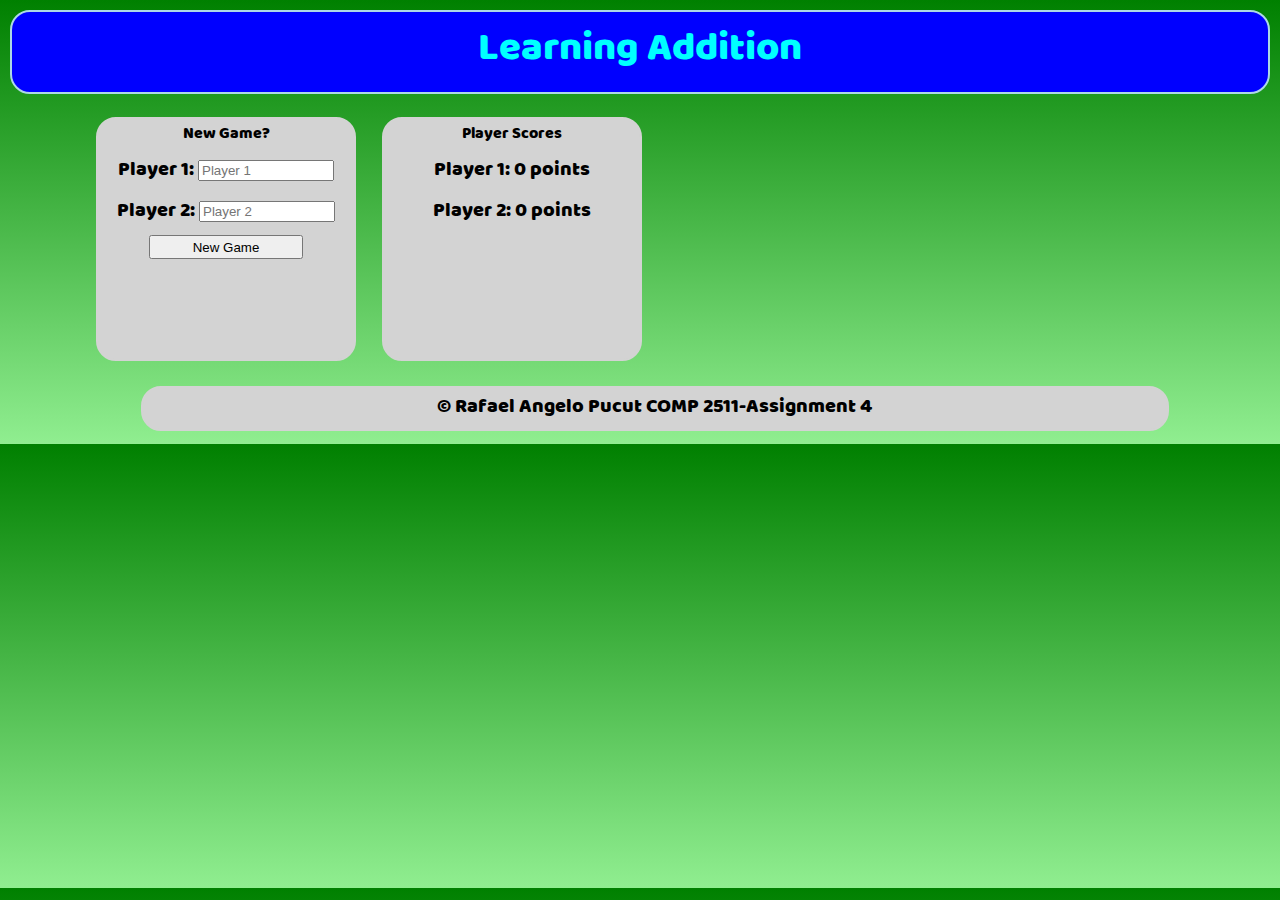
<file: index.html>
<!doctype html>
<html>
<head lang="en">
    <meta charset="utf-8">
    <meta name="viewport" content="width=device-width"/>
    <title>Assignment 3 Advanced CSS GAME</title>
    <link rel="stylesheet" type="text/css" href="styles/main.css">
    <link rel="stylesheet" type="text/css" href="styles/desktop.css" media="only screen and (min-width: 481px)">
    <link rel="stylesheet" type="text/css" href="styles/mobile.css" media="only screen and (max-width: 480px)">
    <script src="https://ajax.googleapis.com/ajax/libs/jquery/3.2.0/jquery.min.js"></script>
    <script src="scripts/jscript.js"></script>
</head>

<body>
    
    <div id="header"> <!--Header-->
        <h1>Learning Addition</h1>
    </div>
    
    <div class="top" id="newInfo"> <!--New Game Player ID FORM-->
        
            <h2>New Game?</h2>
            <form method="post" action="http://ins.mtroyal.ca/~nkhemka/process.php">
                <p>
                    <label>Player 1:</label>
                    <input type="text" name="player1" placeholder="Player 1">
                </p>
                <p>
                    <label>Player 2:</label>
                    <input type="text" name="player2" placeholder="Player 2">
                </p>
                <button type="submit" value="submit" class="newButton" id="restartGame">New Game</button>
            </form>
        
    </div>
    
    <div class="top hide" id="playerMove"> <!--Player Moves-->
        <h2><span id="current">Player 1</span>'s Move</h2>
        <p>
            Sum to beat: <span id="beatSum">0</span>
        </p>
    </div>
    
    <div class="top" id="playerScore"> <!--Player Score-->
        <h2>Player Scores</h2>
        <p><span id="p1name">Player 1</span>: <span id="score1">0</span> points</p>
        <p><span id="p2name">Player 2</span>: <span id="score2">0</span> points</p>
    </div>
    
    <div class="top hide" id="endArea"> <!--End Area--> <!--buttons dont need forms in order to function-->
            <button type="submit" value="submit" class="end" id="endTurn">End Turn</button>
            <button type="submit" value="submit" class="end" id="endGame">End Game</button>
    </div>
    
    <div id="gameArea" class="hide"> <!--Game Area(Images each have their own respective div)-->
        <div class="card card0"></div>
        <div class="card card1"></div>
        <div class="card card2"></div>
        <div class="card card3"></div>
        <div class="card card4"></div>
        <div class="card card0" id="six"></div>
        <div class="card card1"></div>
        <div class="card card2"></div>
        <div class="card card3"></div>
        <div class="card card4"></div>
    </div>
    
    <div id="footer"> <!--Footer-->
        <p>&copy; Rafael Angelo Pucut COMP 2511-Assignment 4</p>
    </div>
    
</body>

</html>
</file>
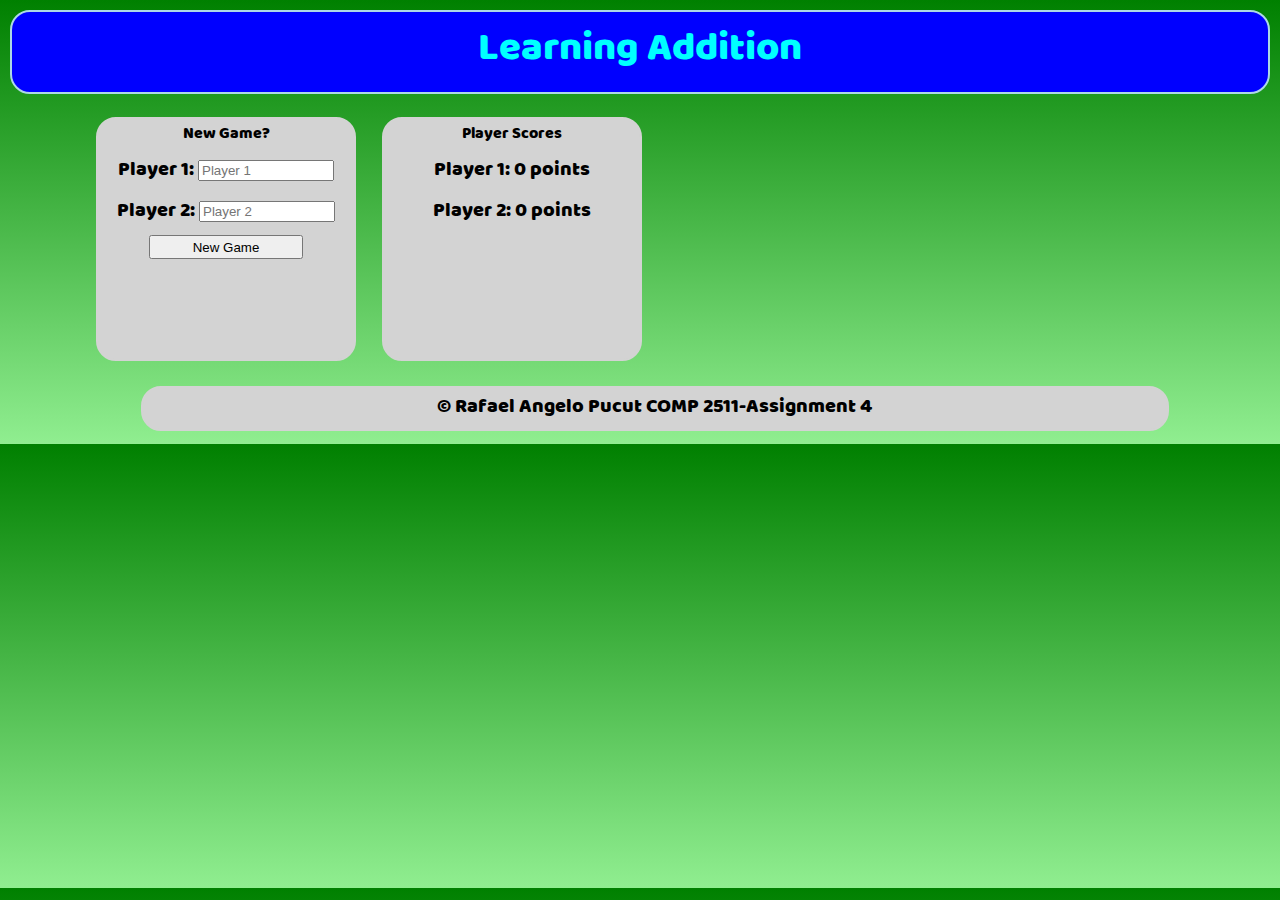
<file: rpucuSimpleCardGame/HTML/assignment3.html>
<!doctype html>
<html>
<head lang="en">
    <meta charset="utf-8">
    <meta name="viewport" content="width=device-width"/>
    <title>Assignment 3 Advanced CSS GAME</title>
    <link rel="stylesheet" type="text/css" href="../styles/main.css">
    <link rel="stylesheet" type="text/css" href="../styles/desktop.css" media="only screen and (min-width: 481px)">
    <link rel="stylesheet" type="text/css" href="../styles/mobile.css" media="only screen and (max-width: 480px)">
    <script src="https://ajax.googleapis.com/ajax/libs/jquery/3.2.0/jquery.min.js"></script>
    <script src="../scripts/jscript.js"></script>
</head>

<body>
    
    <div id="header"> <!--Header-->
        <h1>Learning Addition</h1>
    </div>
    
    <div class="top" id="newInfo"> <!--New Game Player ID FORM-->
        
            <h2>New Game?</h2>
            <form method="post" action="http://ins.mtroyal.ca/~nkhemka/process.php">
                <p>
                    <label>Player 1:</label>
                    <input type="text" name="player1" placeholder="Player 1">
                </p>
                <p>
                    <label>Player 2:</label>
                    <input type="text" name="player2" placeholder="Player 2">
                </p>
                <button type="submit" value="submit" class="newButton" id="restartGame">New Game</button>
            </form>
        
    </div>
    
    <div class="top hide" id="playerMove"> <!--Player Moves-->
        <h2><span id="current">Player 1</span>'s Move</h2>
        <p>
            Sum to beat: <span id="beatSum">0</span>
        </p>
    </div>
    
    <div class="top" id="playerScore"> <!--Player Score-->
        <h2>Player Scores</h2>
        <p><span id="p1name">Player 1</span>: <span id="score1">0</span> points</p>
        <p><span id="p2name">Player 2</span>: <span id="score2">0</span> points</p>
    </div>
    
    <div class="top hide" id="endArea"> <!--End Area--> <!--buttons dont need forms in order to function-->
            <button type="submit" value="submit" class="end" id="endTurn">End Turn</button>
            <button type="submit" value="submit" class="end" id="endGame">End Game</button>
    </div>
    
    <div id="gameArea" class="hide"> <!--Game Area(Images each have their own respective div)-->
        <div class="card card0"></div>
        <div class="card card1"></div>
        <div class="card card2"></div>
        <div class="card card3"></div>
        <div class="card card4"></div>
        <div class="card card0" id="six"></div>
        <div class="card card1"></div>
        <div class="card card2"></div>
        <div class="card card3"></div>
        <div class="card card4"></div>
    </div>
    
    <div id="footer"> <!--Footer-->
        <p>&copy; Rafael Angelo Pucut COMP 2511-Assignment 4</p>
    </div>
    
</body>

</html>
</file>
<file: styles/desktop.css>
/*Desktop css*/
p {
    font-size: 20px;
}

.top {
    width: 20%;
    height: 240px;
    float: left;
    border-radius: 20px;
    margin: 1%;
}

.end {
    width: 50%;
    height: 30%;
    padding: 1em;
    margin: 9%;
    font-size: 20px;
}

#newInfo {
    margin-left: 7.5%;
}

input {
    width: 50%;
}

.newButton {
    width: 60%;
    height: 60%;
    padding: 1%;
}

#gameArea {
    width: 80%;
    float: left;
    padding-left: 12%;
    padding-right: 2%;
    margin-left: 3.5%;
}

/*Card styles*/
.card {
    width: 150px;
    height: 200px;
    float: left;
    margin: 2%;
}
.card0 {
    background-image: url(../Graphics/Number0fullscreenweb.jpg);
}

.card1 {
    background-image: url(../Graphics/Number1fullscreenwebnew.jpg);
}

.card2 {
    background-image: url(../Graphics/Number2fullscreenwebnew.jpg);
}
.card3 {
    background-image: url(../Graphics/Number3fullscreenwebnew.jpg);
}

.card4 {
    background-image: url(../Graphics/Number4fullscreenwebnew.jpg);
}

#six {
    clear: left;
}

#footer {
    margin: 1%;
    margin-left: 11%;
    width: 80%;
    text-align: center;
    float: left;
}

@media only screen and (max-width: 980px)
{
    div h2 {
        font-size: 14px;
    }
    p {
        font-size: 12px;
    }
    
    .top {
        width: 20%;
        height: 125px;
        margin: 1%;
    }
    .newButton {
        width: 40%;
        height: 30%;
    }
    .end {
        width: 50%;
        height: 40%;
        font-size: 13px;
        padding: 4%;
        margin: 1%;
    }
    #gameArea {
        padding-left: 3%;
        margin-left: 9%;
    }
    .card {
        width: 116px;
        height: 150px;
        float: left;
        margin: 2%;
    }
    .card0 {
        background-image: url(../Graphics/Number0tablet.jpg);
    }

    .card1 {
        background-image: url(../Graphics/Number1tablet.jpg);
    }

    .card2 {
        background-image: url(../Graphics/Number2tablet.jpg);
    }
    .card3 {
        background-image: url(../Graphics/Number3tablet.jpg);
    }

    .card4 {
        background-image: url(../Graphics/Number4tablet.jpg);
    }
    
}
</file>
<file: styles/mobile.css>
/*Mobile css*/
h2 {
    font-size: 15px;
}

p {
    font-size: 15px;
}

.top {
    float: left;
    border-radius: 20px;
    margin: 1%;
}
#newInfo {
    width: 50%;
    height: 40%;
    margin-left: 25%;
}
#playerMove {
    width: 40%;
    height: 30%;
    margin-left: 30%;
}

#playerScore {
    width: 40%;
    height: 40%;
    margin-left: 30%;
}

#endArea {
    width: 30%;
    height: 20%;
    margin-left: 35%;
}

input {
    width: 30%;
}

/*Card & Game Area Styles*/
.card {
    width: 50px;
    height: 65px;
    float: left;
    margin: 2%;
}
#gameArea {
    width: 71%;
    height: 50%;
    float: left;
    padding-left: 4.2%;
    margin-left: 14%;
    margin-right: 14%;
    background-size: cover;
    
}
.card0 {
    background-image: url(../Graphics/Number0mob.jpg);
}

.card1 {
    background-image: url(../Graphics/Number1mobnew.jpg);
}

.card2 {
    background-image: url(../Graphics/Number2mobnew.jpg);
}
.card3 {
    background-image: url(../Graphics/Number3mobnew.jpg);
}

.card4 {
    background-image: url(../Graphics/Number4mobnew.jpg);
}

#six {
    clear: left;
}

#footer {
    margin: 1%;
    margin-left: 11%;
    width: 80%;
    text-align: center;
    float: left;
}

@media only screen and (max-width: 440px)
{
    .card {
        margin: 2px;
    }
}

@media only screen and (max-width: 360px)
{
    .five, .ten {
        margin-left: 33%;
    }
}
</file>
<file: rpucuSimpleCardGame/styles/desktop.css>
/*Desktop css*/
p {
    font-size: 20px;
}

.top {
    width: 20%;
    height: 240px;
    float: left;
    border-radius: 20px;
    margin: 1%;
}

.end {
    width: 50%;
    height: 30%;
    padding: 1em;
    margin: 9%;
    font-size: 20px;
}

#newInfo {
    margin-left: 7.5%;
}

input {
    width: 50%;
}

.newButton {
    width: 60%;
    height: 60%;
    padding: 1%;
}

#gameArea {
    width: 80%;
    float: left;
    padding-left: 12%;
    padding-right: 2%;
    margin-left: 3.5%;
}

/*Card styles*/
.card {
    width: 150px;
    height: 200px;
    float: left;
    margin: 2%;
}
.card0 {
    background-image: url(../Graphics/Number0fullscreenweb.jpg);
}

.card1 {
    background-image: url(../Graphics/Number1fullscreenwebnew.jpg);
}

.card2 {
    background-image: url(../Graphics/Number2fullscreenwebnew.jpg);
}
.card3 {
    background-image: url(../Graphics/Number3fullscreenwebnew.jpg);
}

.card4 {
    background-image: url(../Graphics/Number4fullscreenwebnew.jpg);
}

#six {
    clear: left;
}

#footer {
    margin: 1%;
    margin-left: 11%;
    width: 80%;
    text-align: center;
    float: left;
}

@media only screen and (max-width: 980px)
{
    div h2 {
        font-size: 14px;
    }
    p {
        font-size: 12px;
    }
    
    .top {
        width: 20%;
        height: 125px;
        margin: 1%;
    }
    .newButton {
        width: 40%;
        height: 30%;
    }
    .end {
        width: 50%;
        height: 40%;
        font-size: 13px;
        padding: 4%;
        margin: 1%;
    }
    #gameArea {
        padding-left: 3%;
        margin-left: 9%;
    }
    .card {
        width: 116px;
        height: 150px;
        float: left;
        margin: 2%;
    }
    .card0 {
        background-image: url(../Graphics/Number0tablet.jpg);
    }

    .card1 {
        background-image: url(../Graphics/Number1tablet.jpg);
    }

    .card2 {
        background-image: url(../Graphics/Number2tablet.jpg);
    }
    .card3 {
        background-image: url(../Graphics/Number3tablet.jpg);
    }

    .card4 {
        background-image: url(../Graphics/Number4tablet.jpg);
    }
    
}
</file>
<file: rpucuSimpleCardGame/styles/mobile.css>
/*Mobile css*/
h2 {
    font-size: 15px;
}

p {
    font-size: 15px;
}

.top {
    float: left;
    border-radius: 20px;
    margin: 1%;
}
#newInfo {
    width: 50%;
    height: 40%;
    margin-left: 25%;
}
#playerMove {
    width: 40%;
    height: 30%;
    margin-left: 30%;
}

#playerScore {
    width: 40%;
    height: 40%;
    margin-left: 30%;
}

#endArea {
    width: 30%;
    height: 20%;
    margin-left: 35%;
}

input {
    width: 30%;
}

/*Card & Game Area Styles*/
.card {
    width: 50px;
    height: 65px;
    float: left;
    margin: 2%;
}
#gameArea {
    width: 71%;
    height: 50%;
    float: left;
    padding-left: 4.2%;
    margin-left: 14%;
    margin-right: 14%;
    background-size: cover;
    
}
.card0 {
    background-image: url(../Graphics/Number0mob.jpg);
}

.card1 {
    background-image: url(../Graphics/Number1mobnew.jpg);
}

.card2 {
    background-image: url(../Graphics/Number2mobnew.jpg);
}
.card3 {
    background-image: url(../Graphics/Number3mobnew.jpg);
}

.card4 {
    background-image: url(../Graphics/Number4mobnew.jpg);
}

#six {
    clear: left;
}

#footer {
    margin: 1%;
    margin-left: 11%;
    width: 80%;
    text-align: center;
    float: left;
}

@media only screen and (max-width: 440px)
{
    .card {
        margin: 2px;
    }
}

@media only screen and (max-width: 360px)
{
    .five, .ten {
        margin-left: 33%;
    }
}
</file>
<file: styles/main.css>
/*Reset browser defaults*/
html, body, div, span, article, header, footer, nav,
h1, h2, h3, h4, h5, h6, p {
    margin: 0;
    padding: 0;
    border: 0;
    font-size: 100%;
    font: inherit;
    vertical-align: baseline;
}

@font-face {
    font-family: balooBhaina;
    src: url("BalooBhaina-Regular.ttf");
}

body {
    background: -webkit-linear-gradient(green, lightgreen);
    font-family: balooBhaina;
}


div h1 {
    text-align: center;
    font-size: 40px;
    color: aqua;
    background-color: blue;
    border: 2px solid lightblue;
    border-radius: 20px;
    margin: 10px;
}

/*Top Gray boxes before gameArea styles*/
.top {
    border: 2px solid lightgrey;
    border-radius: 20px;
    background-color: lightgray;
    text-align: center;
}

#gameArea {
    background-image: url(../Graphics/gameArea.jpg);
    
}

/*Pseudo-link styles*/
.card:hover {
    box-shadow: 8px 8px 5px #20DB74;
}

.card:active {
    width: 10%;
}

.chosen {
    opacity: 0.5;
}

#footer {
    border: 2px solid lightgrey;
    border-radius: 20px;
    background-color: lightgray;
}
</file>
<file: rpucuSimpleCardGame/styles/main.css>
/*Reset browser defaults*/
html, body, div, span, article, header, footer, nav,
h1, h2, h3, h4, h5, h6, p {
    margin: 0;
    padding: 0;
    border: 0;
    font-size: 100%;
    font: inherit;
    vertical-align: baseline;
}

@font-face {
    font-family: balooBhaina;
    src: url("BalooBhaina-Regular.ttf");
}

body {
    background: -webkit-linear-gradient(green, lightgreen);
    font-family: balooBhaina;
}


div h1 {
    text-align: center;
    font-size: 40px;
    color: aqua;
    background-color: blue;
    border: 2px solid lightblue;
    border-radius: 20px;
    margin: 10px;
}

/*Top Gray boxes before gameArea styles*/
.top {
    border: 2px solid lightgrey;
    border-radius: 20px;
    background-color: lightgray;
    text-align: center;
}

#gameArea {
    background-image: url(../Graphics/gameArea.jpg);
    
}

/*Pseudo-link styles*/
.card:hover {
    box-shadow: 8px 8px 5px #20DB74;
}

.card:active {
    width: 10%;
}

.chosen {
    opacity: 0.5;
}

#footer {
    border: 2px solid lightgrey;
    border-radius: 20px;
    background-color: lightgray;
}
</file>
